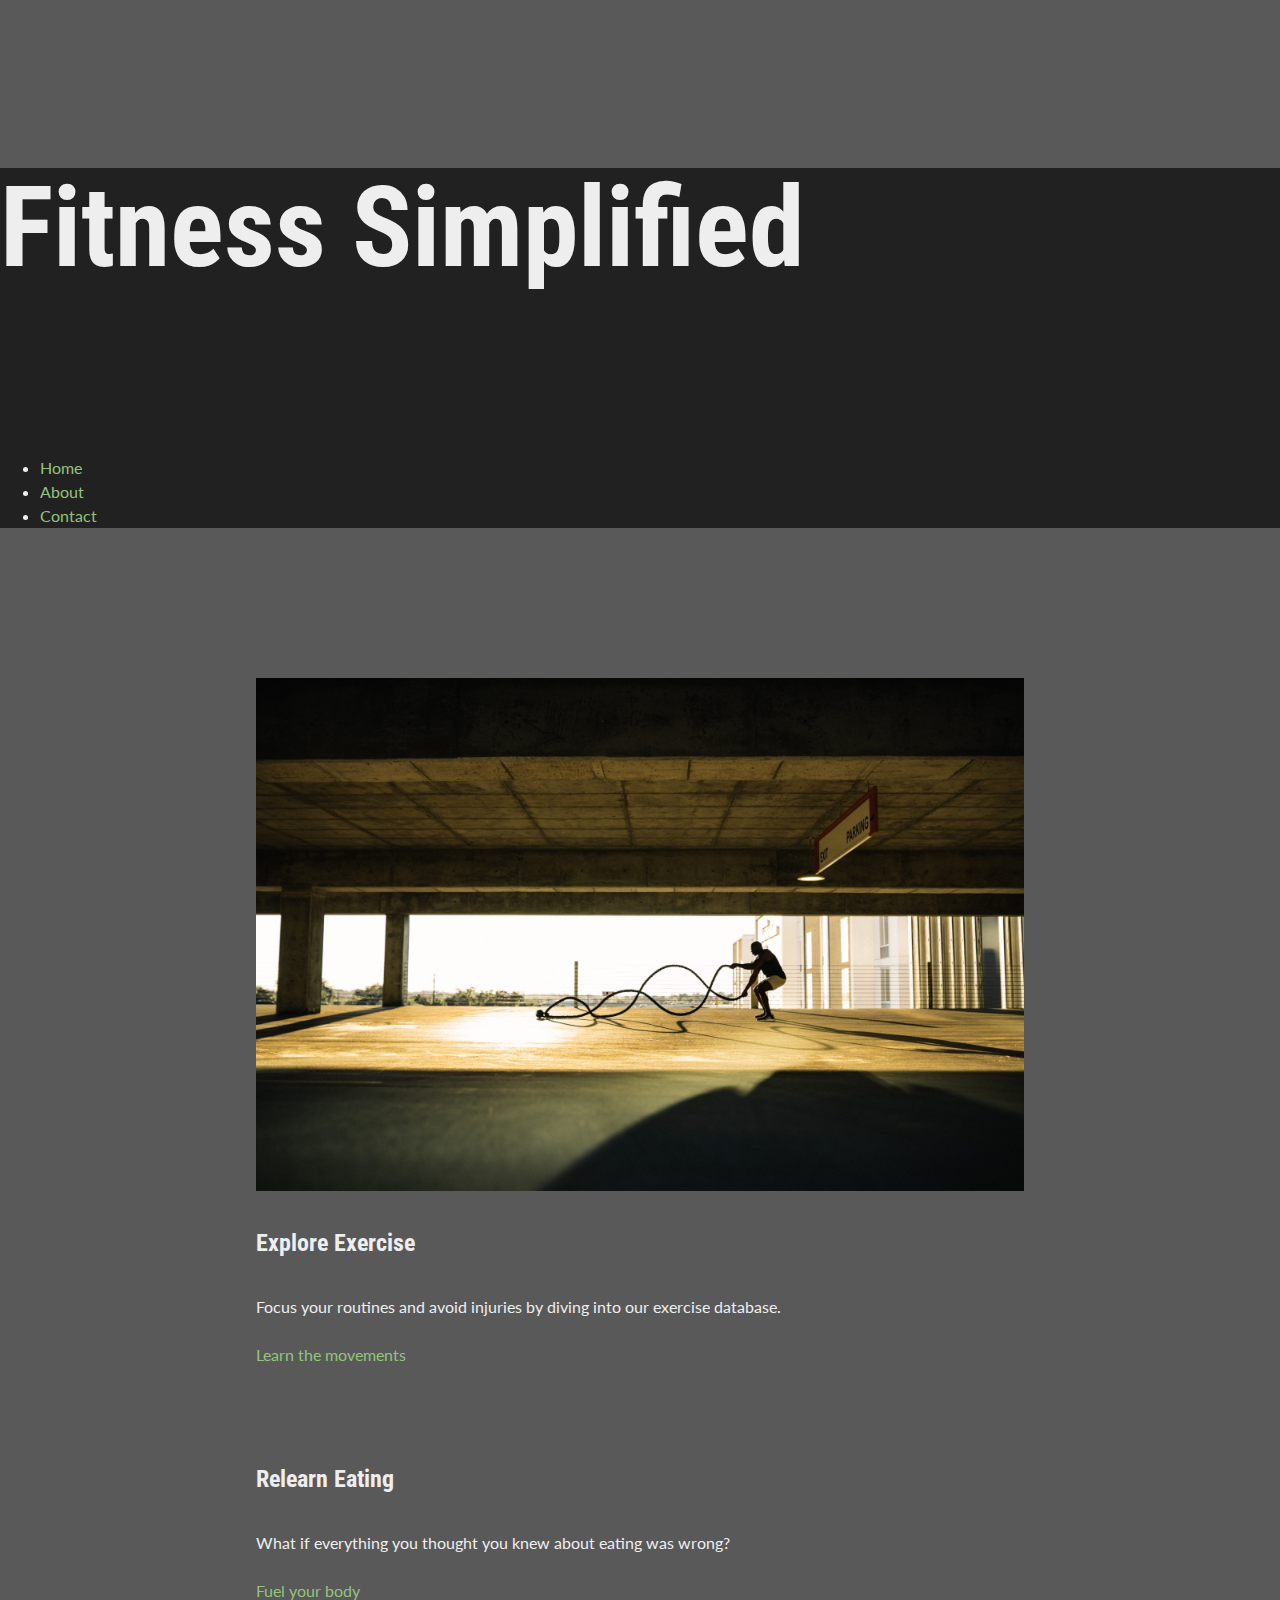
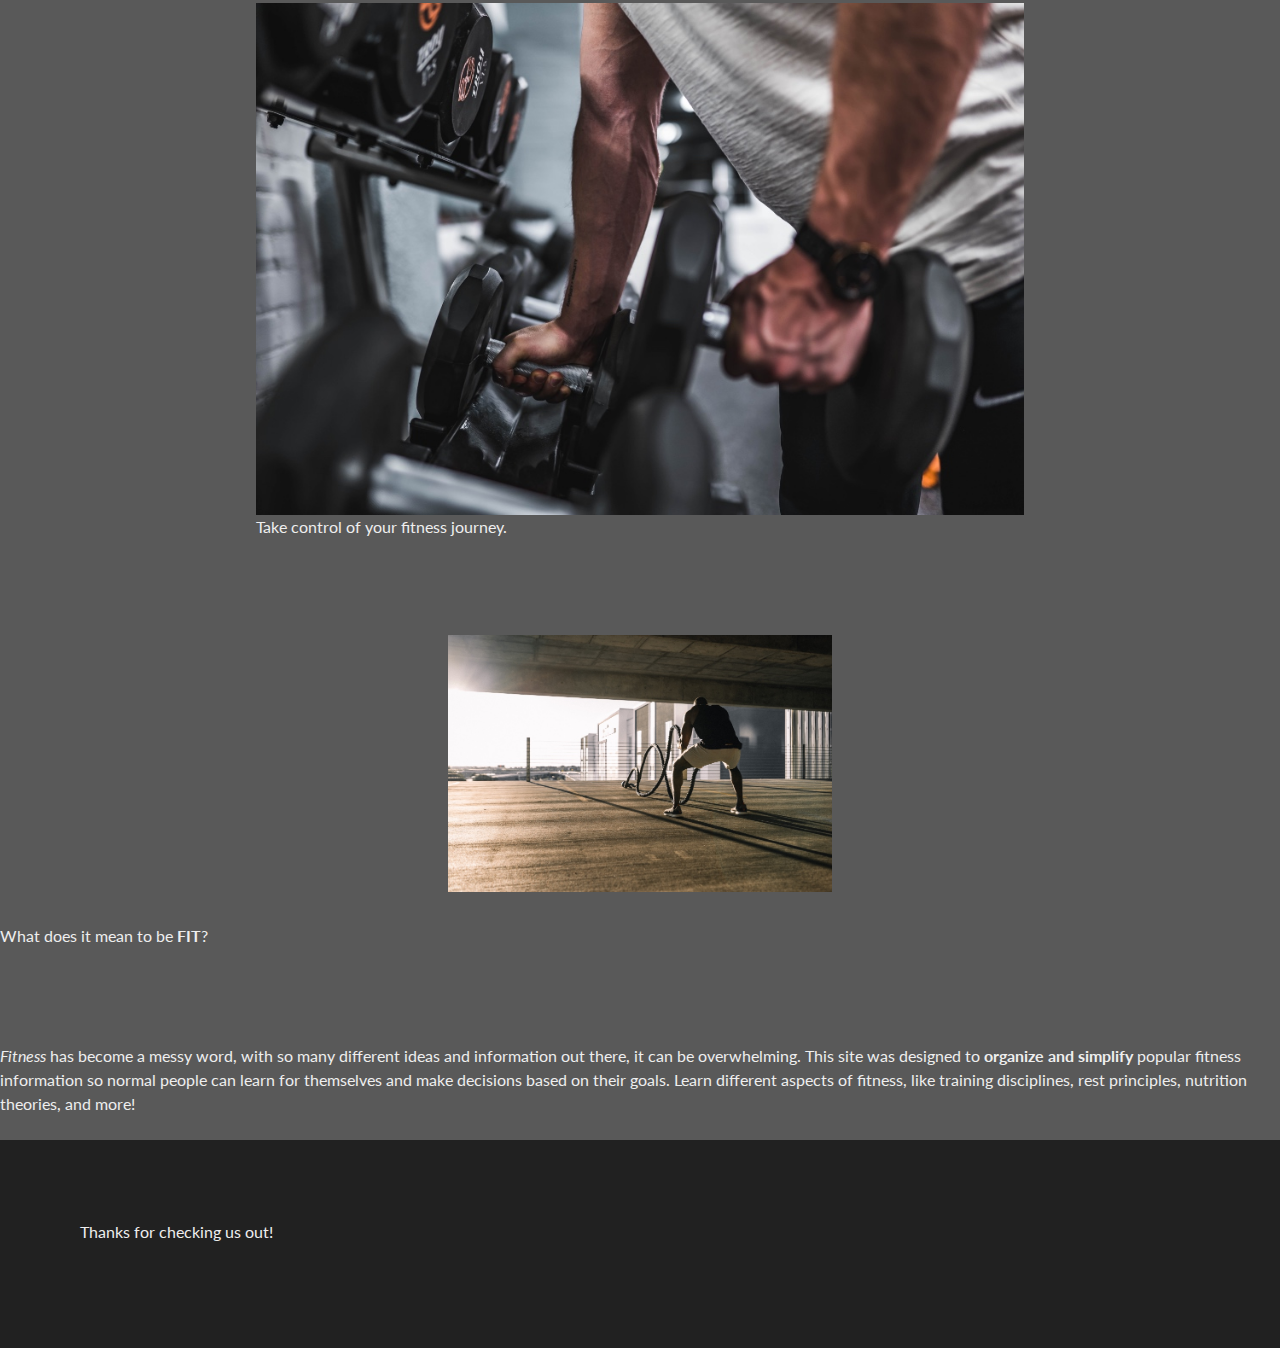
<file: index.html>
<!DOCTYPE html>
<html lang="en">

<head>
  <meta charset="UTF-8">
  <meta http-equiv="X-UA-Compatible" content="IE=edge">
  <meta name="viewport" content="width=device-width, initial-scale=1.0">
  <meta name="description"
    content="Site to help beginners understand different aspects and disciplines of fitness, including bodybuilding, calisthenics and nutrition. Theories are outlined with backing evidence and studies. ">
  <link rel="apple-touch-icon" sizes="180x180" href="images/apple-touch-icon.png">
  <link rel="icon" type="image/png" sizes="32x32" href="images/favicon-32x32.png">
  <link rel="icon" type="image/png" sizes="16x16" href="images/favicon-16x16.png">
  <link rel="manifest" href="images/site.webmanifest">
  <link rel="preconnect" href="https://fonts.googleapis.com">
  <link rel="preconnect" href="https://fonts.gstatic.com" crossorigin>
  <link href="https://fonts.googleapis.com/css2?family=Lato&family=Roboto+Condensed:wght@400;700&display=swap"
    rel="stylesheet">
  <link rel="stylesheet" href="styles/main.css">
  <title>Home - Mind-BodyFitness</title>
</head>

<body>
  <header>
    <nav>
      <h1>Fitness Simplified</h1>
      <ul>
        <li><a>Home</a></li>
        <li> <a href="about/">About</a></li>
        <li><a href="contact/">Contact</a></li>
      </ul>
    </nav>
  </header>
  <svg>
    <use href="#blue-line" />
  </svg>
  <main>
    <picture>
      <source media="(min-width: 769px)" srcset="images/unstoppablelaptop.jpg">
      <source media="(min-width: 381px)" srcset="images/unstoppablefitnesstablet43.jpg">
      <source media="(max-width: 380px)" srcset="images/unstoppablefitnessmobile11.jpg">
      <img src="images/unstoppablelaptop.jpg" alt="Man swinging battle ropes in an empty parking garage at dawn."
        width="1920" height="1283">
    </picture>
    <article>
      <h2>Explore Exercise</h2>
      <p>Focus your routines and avoid injuries by diving into our exercise database. </p>
      <a href="#" class="button">Learn the movements</a>
    </article>
    <article>
      <h2>Relearn Eating</h2>
      <p>What if everything you thought you knew about eating was wrong?</p>
      <a href="#" class="button">Fuel your body</a>
      <figure><img src="images/pickingupdumbbells900px.jpg" alt="Man taking dumbbells off a rack." loading="lazy"
          height="600" width="900">
        <figcaption>Take control of your fitness journey.</figcaption>
      </figure>
    </article>
    <img srcset="/images/defylimits-300px.jpg 300w,
    images/defylimits-600px.jpg 600w,
    images/defylimits-900px.jpg 900w" sizes="50vw" src="images/defylimits-900px.jpg" alt="Man swinging battle ropes"
      width="900" height="601">
  </main>
  <aside>
    <p>What does it mean to be <strong>FIT</strong>?</p>
  </aside>

  <p><em>Fitness</em> has become a messy word, with so many different ideas and information out there, it can be
    overwhelming. This site was designed to <strong>organize and simplify</strong> popular fitness information so normal
    people can learn for
    themselves and make decisions based on their goals. Learn different aspects of fitness, like training disciplines,
    rest principles, nutrition theories, and more! </p>
  <footer>
    <p>Thanks for checking us out!</p>

  </footer>

</body>

</html>
</file>
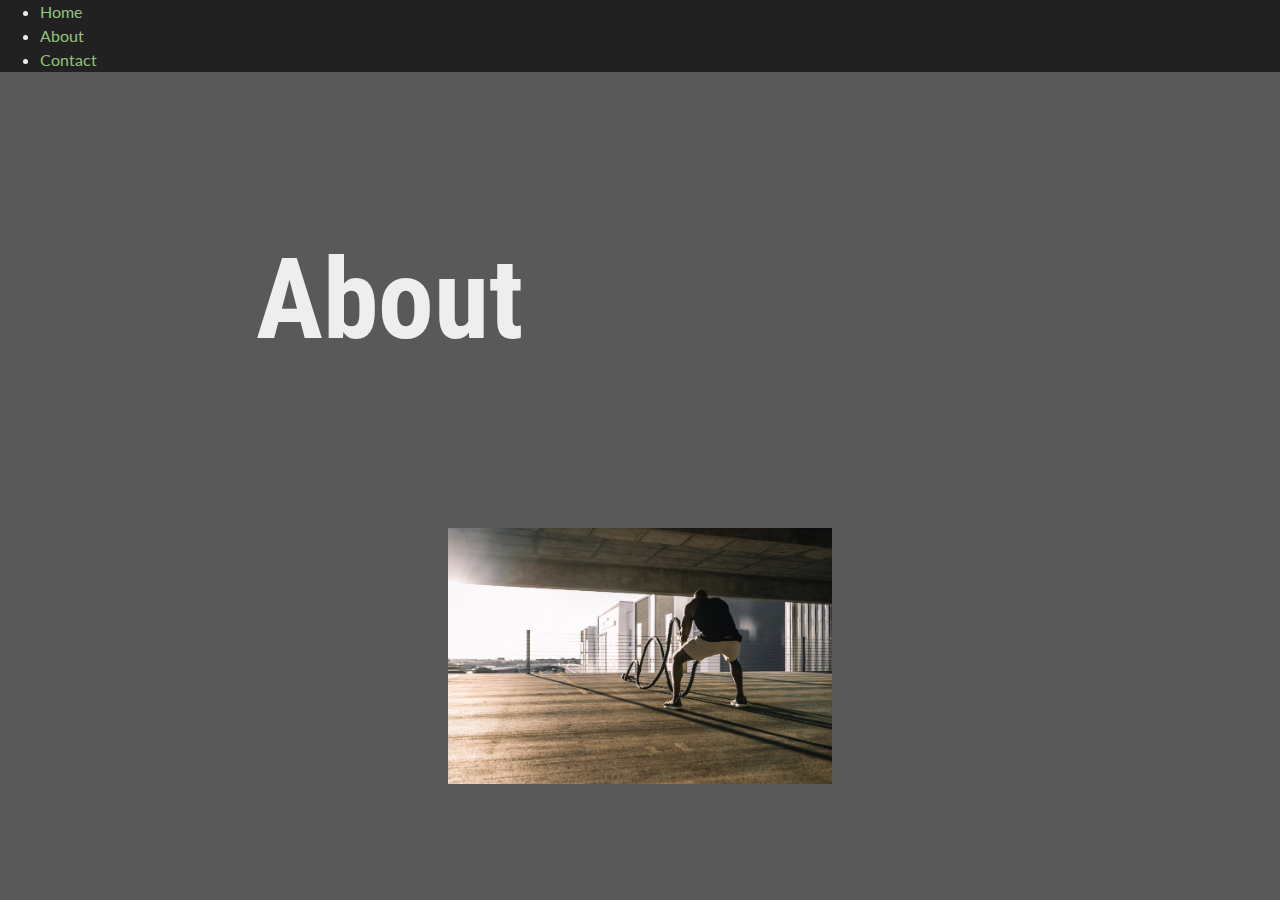
<file: about/index.html>
<!DOCTYPE html>
<html lang="en">

<head>
  <meta charset="UTF-8">
  <meta http-equiv="X-UA-Compatible" content="IE=edge">
  <meta name="viewport" content="width=device-width, initial-scale=1.0">
  <meta name="description" content="About Fitness Simplified. Our Story and Mission.">
  <link rel="preconnect" href="https://fonts.googleapis.com">
  <link rel="preconnect" href="https://fonts.gstatic.com" crossorigin>
  <link href="https://fonts.googleapis.com/css2?family=Lato&family=Roboto+Condensed:wght@400;700&display=swap"
    rel="stylesheet">
  <link rel="apple-touch-icon" sizes="180x180" href="../images/apple-touch-icon.png">
  <link rel="icon" type="image/png" sizes="32x32" href="../images/favicon-32x32.png">
  <link rel="icon" type="image/png" sizes="16x16" href="../images/favicon-16x16.png">
  <link rel="stylesheet" href="../styles/main.css">
  <link rel="manifest" href="../images/site.webmanifest">

  <title>About</title>
</head>

<body>
  <header>
    <nav>
      <ul>
        <li><a href="../">Home</a></li>
        <li> <a>About</a></li>
        <li><a href="../contact/">Contact</a></li>
      </ul>
    </nav>
  </header>

  <main>
    <h1>About</h1>
    <img srcset="../images/defylimits-300px.jpg 300w,
    ../images/defylimits-600px.jpg 600w,
    ../images/defylimits-900px.jpg 900w" sizes="50vw" src="../images/defylimits-900px.jpg"
      alt="Man swinging battle ropes" width="900" height="601">

  </main>
</body>

</html>
</file>
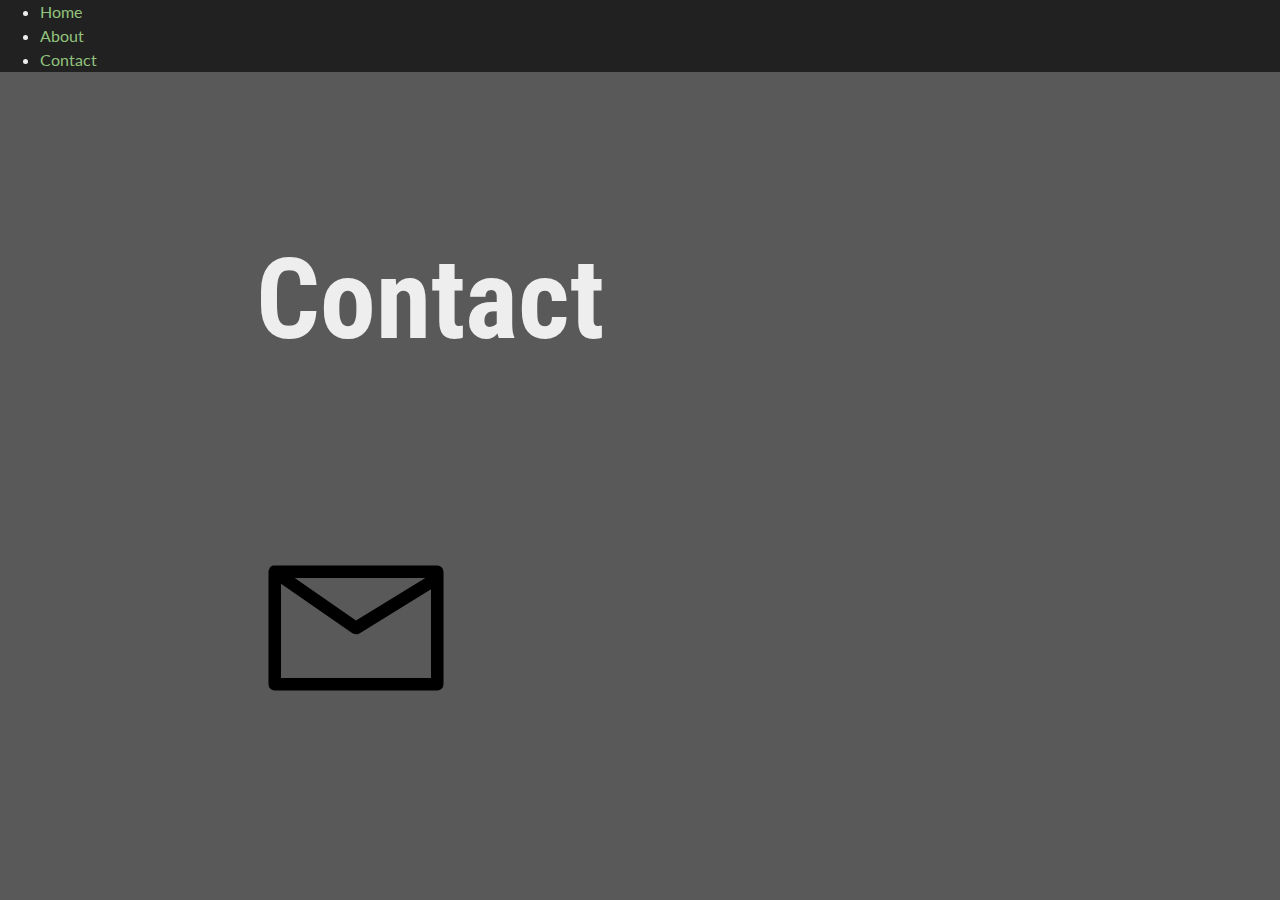
<file: contact/index.html>
<!DOCTYPE html>
<html lang="en">

<head>
  <meta charset="UTF-8">
  <meta http-equiv="X-UA-Compatible" content="IE=edge">
  <meta name="viewport" content="width=device-width, initial-scale=1.0">
  <meta name="description" content="Contact Fitness Simplified. Send a help request or leave a review/comment.">
  <link rel="preconnect" href="https://fonts.googleapis.com">
  <link rel="preconnect" href="https://fonts.gstatic.com" crossorigin>
  <link href="https://fonts.googleapis.com/css2?family=Lato&family=Roboto+Condensed:wght@400;700&display=swap"
    rel="stylesheet">
  <link rel="apple-touch-icon" sizes="180x180" href="../images/apple-touch-icon.png">
  <link rel="icon" type="image/png" sizes="32x32" href="../images/favicon-32x32.png">
  <link rel="icon" type="image/png" sizes="16x16" href="../images/favicon-16x16.png">
  <link rel="manifest" href="../images/site.webmanifest">
  <link rel="stylesheet" href="../styles/main.css">
  <title>Contact</title>
</head>

<body>
  <header>
    <nav>
      <ul>
        <li><a href="../">Home</a></li>
        <li> <a href="../about/">About</a></li>
        <li><a>Contact</a></li>
      </ul>
    </nav>
  </header>
  <main>
    <h1>Contact</h1>
    <img src="../images/envelope.svg" alt="envelope contact icon">
  </main>
</body>

</html>
</file>
<file: styles/main.css>
/*****************************************************/
/* This semester we will be using my variation of    */
/* Josh Comeau's CSS Reset instead of normalize      */
/* Read more at                                      */
/* https://www.joshwcomeau.com/css/custom-css-reset/ */
/*****************************************************/
/* Always add your CSS below the reset CSS           */
/*****************************************************/
*,
*::before,
*::after {
  box-sizing: border-box;
}

* {
  margin: 0;
  /* this an experimental line-height; if it breaks, add line-height: 1.5 to body */
  line-height: calc(1em + 0.5rem);
}

html,
body {
  height: 100%;
}

body {
  margin: 0;
  -webkit-font-smoothing: antialiased;
}

img,
picture,
video,
canvas,
svg {
  display: block;
  max-width: 100%;
  height: auto;
}

input,
button,
textarea,
select {
  font: inherit;
}

/* until you get a feel for overflow, I'll keep these next two commented out */
/* p,
h1,
h2,
h3,
h4,
h5,
h6 {
  overflow-wrap: break-word;
} */

/* p {
  overflow-wrap: break-word;
  hyphens: auto;
} */

/* temp CSS for HTML only assignments */
picture img {
  width: 100%;
}

svg {
  width: 200px;
}

/* temp fix to size about img */
img[srcset] {
  width: 50%;
  height: auto;
  margin: 2rem auto;
}

/* temporary fix to size svg images */
img[src$="svg"] {
  width: 200px;
}

/************ add your CSS here *****************/
:root {
  --color-background: #212121;
  --steel-gray: #595959;
  --dark: #1c2222;
  --light: #eeeeee;
  --mint: #93c47d;
  --gray: #7d8280;
  --success: #5ba25e;
  --warning: #d89126;
  --danger: #f44336;
}
* {
  box-sizing: border-box;
}
body {
  background-color: var(--steel-gray);
  font-family: "Lato", sans-serif;
  color: var(--light);
  box-sizing: border-box;
}
p {
  font-family: "Lato", sans-serif;
  color: var(--light);
  font-weight: 400;
}
h1,
h2,
h3,
h4 {
  font-family: "Roboto Condensed", sans-serif;
  color: var(--light);
  font-weight: 700;
  margin-bottom: 1.5em;
  margin-top: 1.5em;
}

h1 {
  font-size: 7rem;
}
a {
  color: var(--mint);
  text-decoration: none;
}
a[href]:hover {
  color: var(--mint);
  text-decoration: none;
  filter: brightness(1.7);
  transition: 300ms ease;
}
a:visited {
  color: var(--gray);
}
.button {
  display: inline-block;
}
.button:hover {
  filter: brightness(1.7);
  transition: 300ms ease;
  cursor: pointer;
}

header {
  background-color: var(--color-background);
}

main {
  margin: 0 auto;
  padding: 0 1rem;
  max-width: 50rem;
}
p {
  margin-bottom: 1.5rem;
}
article,
aside {
  margin-bottom: 6rem;
}
footer {
  padding: 5rem;
  background-color: var(--color-background);
}
</file>
